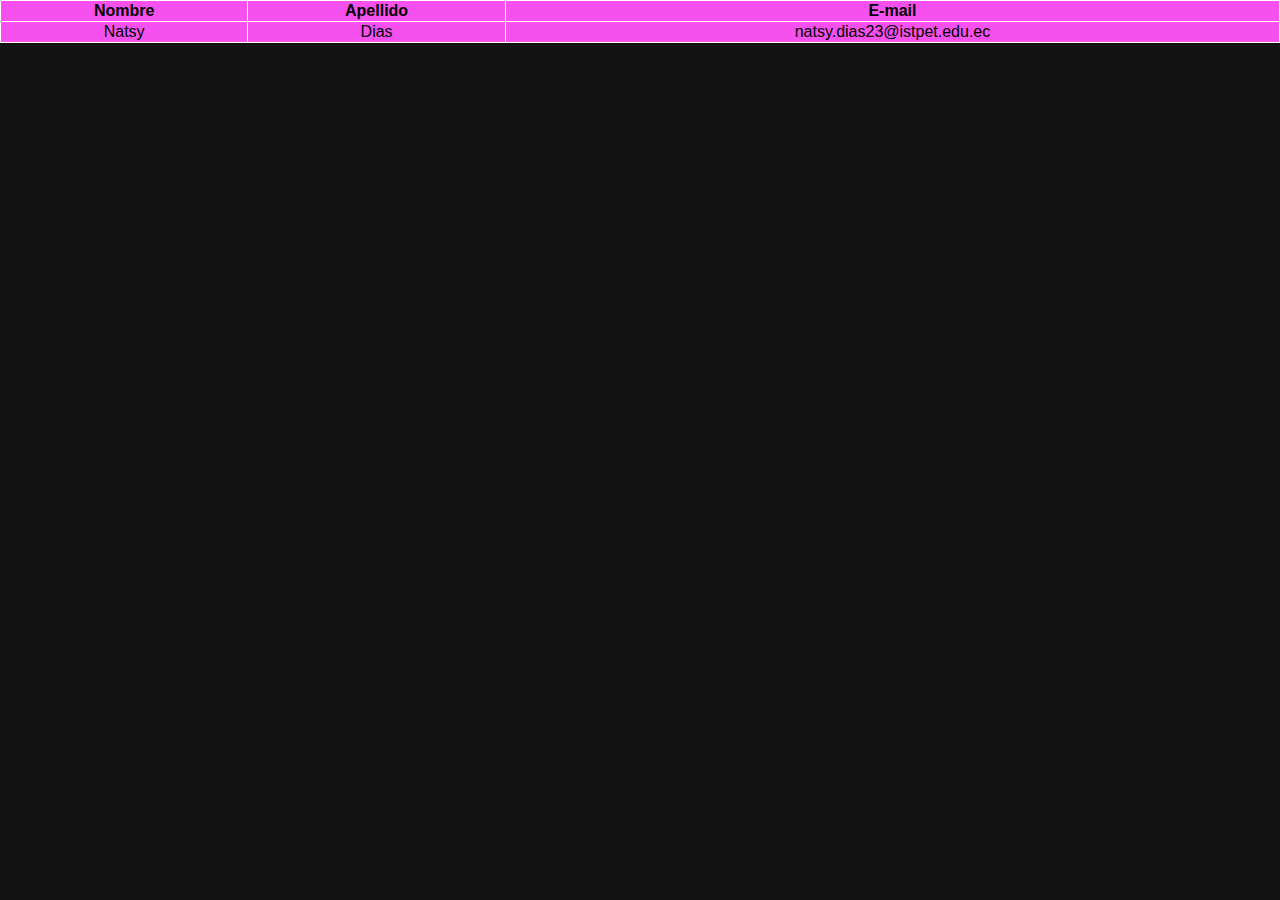
<file: index.html>
<!DOCTYPE html>
<html lang="en">
<head>
    <meta charset="UTF-8">
    <meta name="viewport" content="width=device-width, initial-scale=1.0">
    <title>Proyecto HTML5 y CSS3</title>
    <link rel="stylesheet" href="./css/styles.css">

</head>

<body>

    <table>
       <tr>
        <th> Nombre </th>
        <th> Apellido </th>
        <th> E-mail </th>
       </tr> 
       <tr> 
       <td> Natsy </td>
       <td> Dias </td>
       <td> natsy.dias23@istpet.edu.ec </td>
    </tr>

    </table>

</body>

</html>
</file>
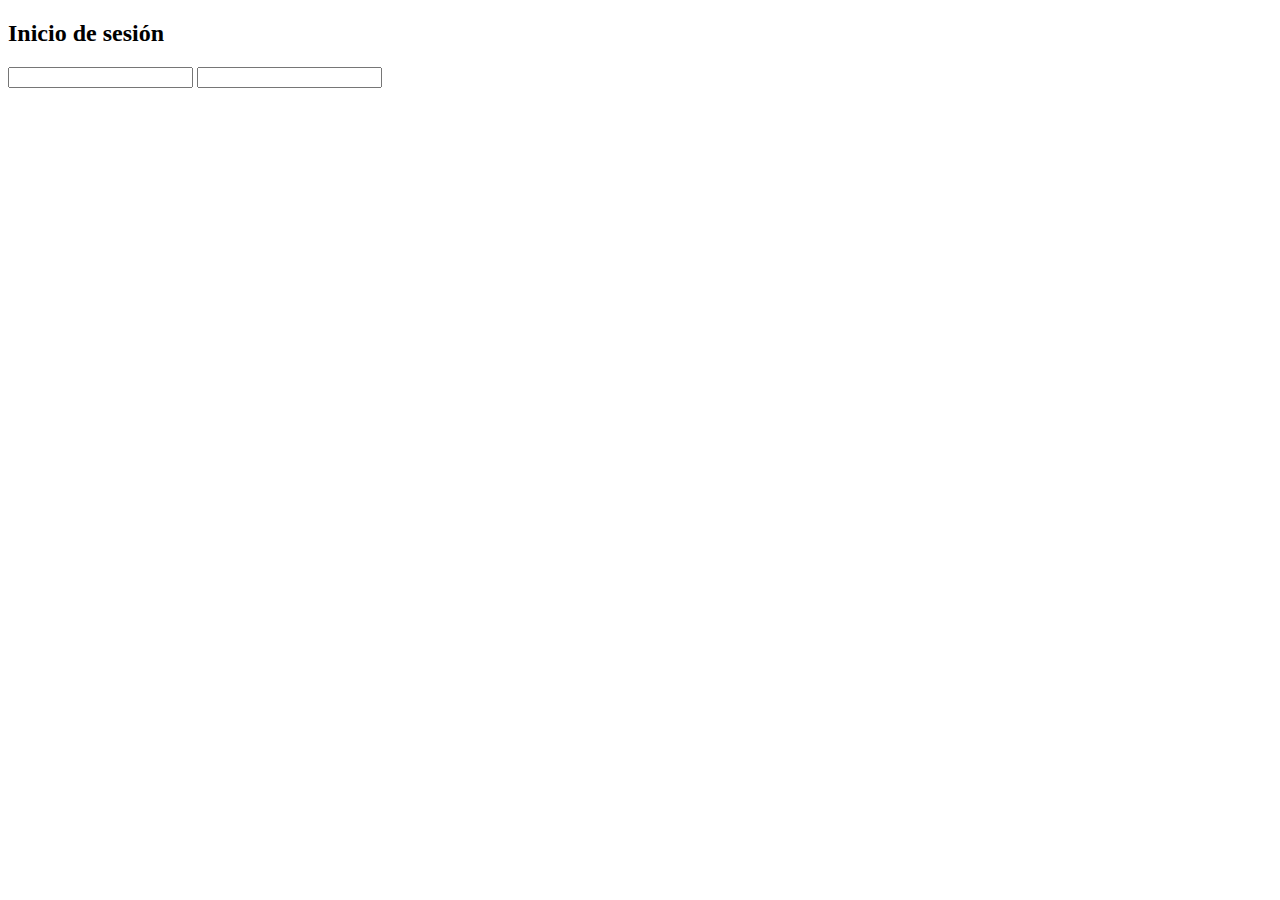
<file: login.html>
<!DOCTYPE html>
<html lang="es">

<head>

    <meta charset="UTF-8">
    <meta name="viewport" content="width=device-width, initial-scale=1.0">
    <title>Document</title>
</head>

<body>

    <h2> Inicio de sesión </h2>
    <form action="/login" method="post">
    <label for="correo">
    
    </label>

    <input type="email"> 
    <label for="contraseña">

    </label>
    <input type="password"> 

</form>
</body>
</html>
</file>
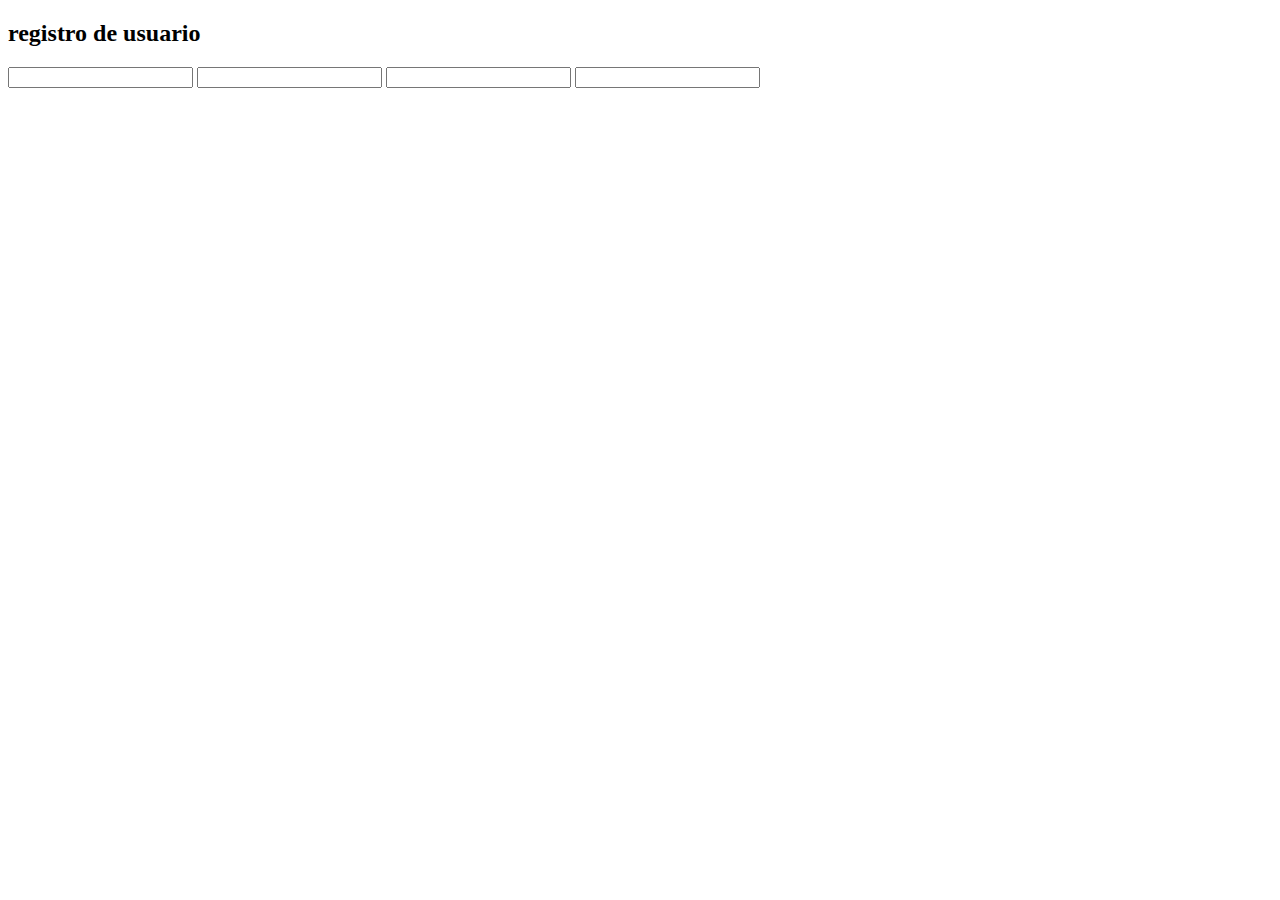
<file: register.html>
<!DOCTYPE html>
<html lang="en">

<head>

    <meta charset="UTF-8">
    <meta name="viewport" content="width=device-width, initial-scale=1.0">
    <title>Document</title>

</head>

<body>
    <h2> registro de usuario </h2>
    <form action="register" method="post">
    <label for="name">

    </label>
    <input type="register"> 
    <label for="Apellido">

    </label>
    <input type="email"> 
    <label for="E-mail">
    
</label>

<input type="email" >
<label for="Fecha de nacimiento">
    
        </label>
        <input type="Fecha de naciemiento"> 
        
</form>
</body>
</html>
</file>
<file: css/styles.css>
body {
    font-family: Arial, sans-serif;
    margin: 0;
    padding: 0;
    background-color: #131212;
}
table {
    background-color: #f651ee;
    border-collapse:collapse;
    width:100%;
}
th,td{
    border: 1px solid #ffffff;
}
td{
    text-align: center;
}
</file>
